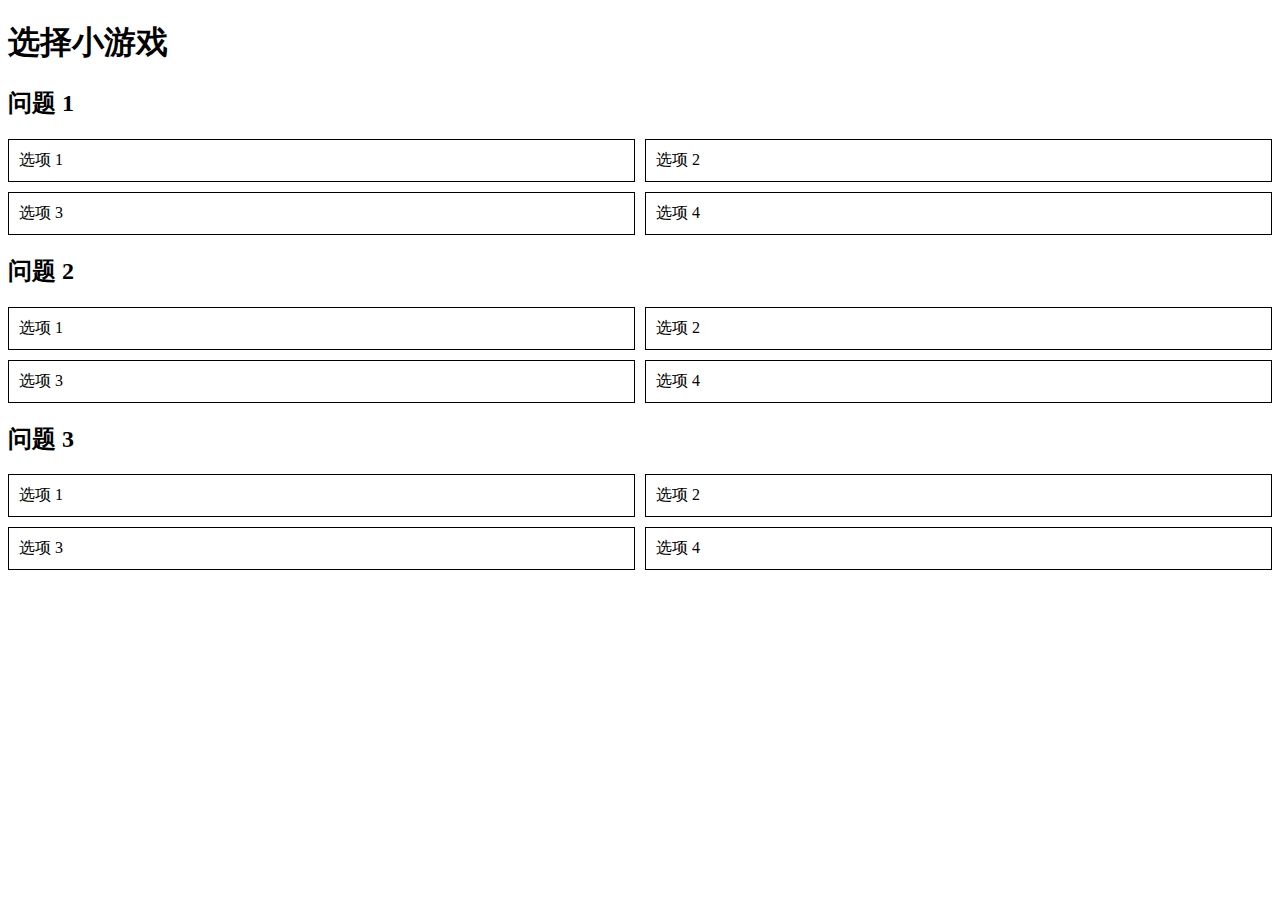
<file: play.html>
<!DOCTYPE html>
<html>
<head>
  <meta charset="UTF-8">
  <title>选择小游戏</title>
  <style>
    .grid {
      display: grid;
      grid-template-columns: repeat(2, 1fr);
      grid-gap: 10px;
    }

    .option {
      border: 1px solid #000;
      padding: 10px;
      cursor: pointer;
    }
  </style>
  <script>
    function checkAnswer(question, selectedOption, correctOption) {
      if (selectedOption === correctOption) {
        alert('回答正确！');
      } else {
        alert('回答错误！');
      }

      // 根据问题和答案显示解析
      switch (question) {
        case 1:
          if (selectedOption === correctOption) {
            alert('解析：这是问题 1 的正确解析。');
          } else {
            alert('解析：这是问题 1 的错误解析。');
          }
          break;
        case 2:
          if (selectedOption === correctOption) {
            alert('解析：这是问题 2 的正确解析。');
          } else {
            alert('解析：这是问题 2 的错误解析。');
          }
          break;
        case 3:
          if (selectedOption === correctOption) {
            alert('解析：这是问题 3 的正确解析。');
          } else {
            alert('解析：这是问题 3 的错误解析。');
          }
          break;
        default:
          break;
      }
    }
  </script>
</head>
<body>
  <h1>选择小游戏</h1>

  <h2>问题 1</h2>
  <div class="grid">
    <div class="option" onclick="checkAnswer(1, 1, 2)">选项 1</div>
    <div class="option" onclick="checkAnswer(1, 2, 2)">选项 2</div>
    <div class="option" onclick="checkAnswer(1, 3, 2)">选项 3</div>
    <div class="option" onclick="checkAnswer(1, 4, 2)">选项 4</div>
  </div>

  <h2>问题 2</h2>
  <div class="grid">
    <div class="option" onclick="checkAnswer(2, 1, 3)">选项 1</div>
    <div class="option" onclick="checkAnswer(2, 2, 3)">选项 2</div>
    <div class="option" onclick="checkAnswer(2, 3, 3)">选项 3</div>
    <div class="option" onclick="checkAnswer(2, 4, 3)">选项 4</div>
  </div>

  <h2>问题 3</h2>
  <div class="grid">
    <div class="option" onclick="checkAnswer(3, 1, 1)">选项 1</div>
    <div class="option" onclick="checkAnswer(3, 2, 1)">选项 2</div>
    <div class="option" onclick="checkAnswer(3, 3, 1)">选项 3</div>
    <div class="option" onclick="checkAnswer(3, 4, 1)">选项 4</div>
  </div>
</body>
</html>
</file>
